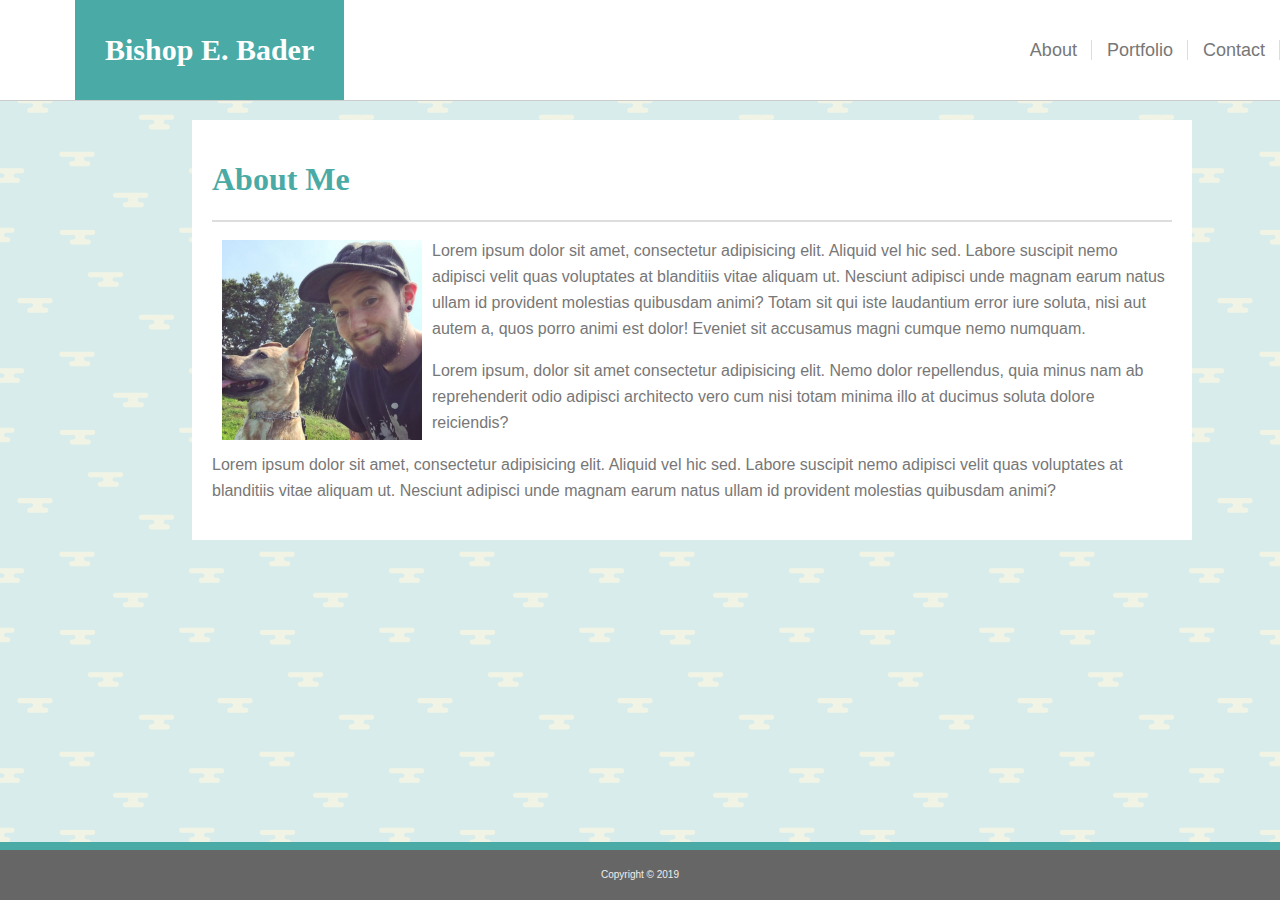
<file: index.html>
<!DOCTYPE html>
<head>
    <meta name="viewport" content="width=device-width, initial-scale=1.0">
    <link rel="stylesheet" type="text/css" href="assets/css/style.css">
    <link rel="stylesheet" type="text/css" href="assets/css/menu.css">
    <title>Weclome!</title>
</head>
<body>
    <header class="top">
        <name class="fixed">Bishop E. Bader</name>
        <ul>
            <li class="listitem"><a href="./contact.html">Contact</a></li>
            <li class="listitem"><a href="./portfolio.html">Portfolio</a></li>
            <li class="listitem"><a href="./index.html">About</a></li>
        </ul>
        
    </header>
    <div id="wrapper">
        <content class="middle">
            <h1>About Me</h1>
            <hr>
            <img id="bioimg" class="clearfix" src="./assets/images/meAndWinnie.PNG">
            <p>
                Lorem ipsum dolor sit amet, consectetur adipisicing elit. Aliquid vel hic sed. Labore suscipit nemo 
                adipisci velit quas voluptates at blanditiis vitae aliquam ut. Nesciunt adipisci unde magnam earum natus 
                ullam id provident molestias quibusdam animi? Totam sit qui iste laudantium error iure soluta, nisi aut 
                autem a, quos porro animi est dolor! Eveniet sit accusamus magni cumque nemo numquam.
            </p>
            <p>
                Lorem ipsum, dolor sit amet consectetur adipisicing elit. Nemo dolor repellendus, quia minus nam ab reprehenderit odio adipisci architecto vero cum nisi totam minima illo at ducimus soluta dolore reiciendis?
            </p>
            <p>
                Lorem ipsum dolor sit amet, consectetur adipisicing elit. Aliquid vel hic sed. Labore suscipit nemo 
                adipisci velit quas voluptates at blanditiis vitae aliquam ut. Nesciunt adipisci unde magnam earum natus 
                ullam id provident molestias quibusdam animi?
            </p>
        </content>
    </div>
    <footer class="bottom">
        Copyright &copy; 2019
    </footer>
</body>
</html>
</file>
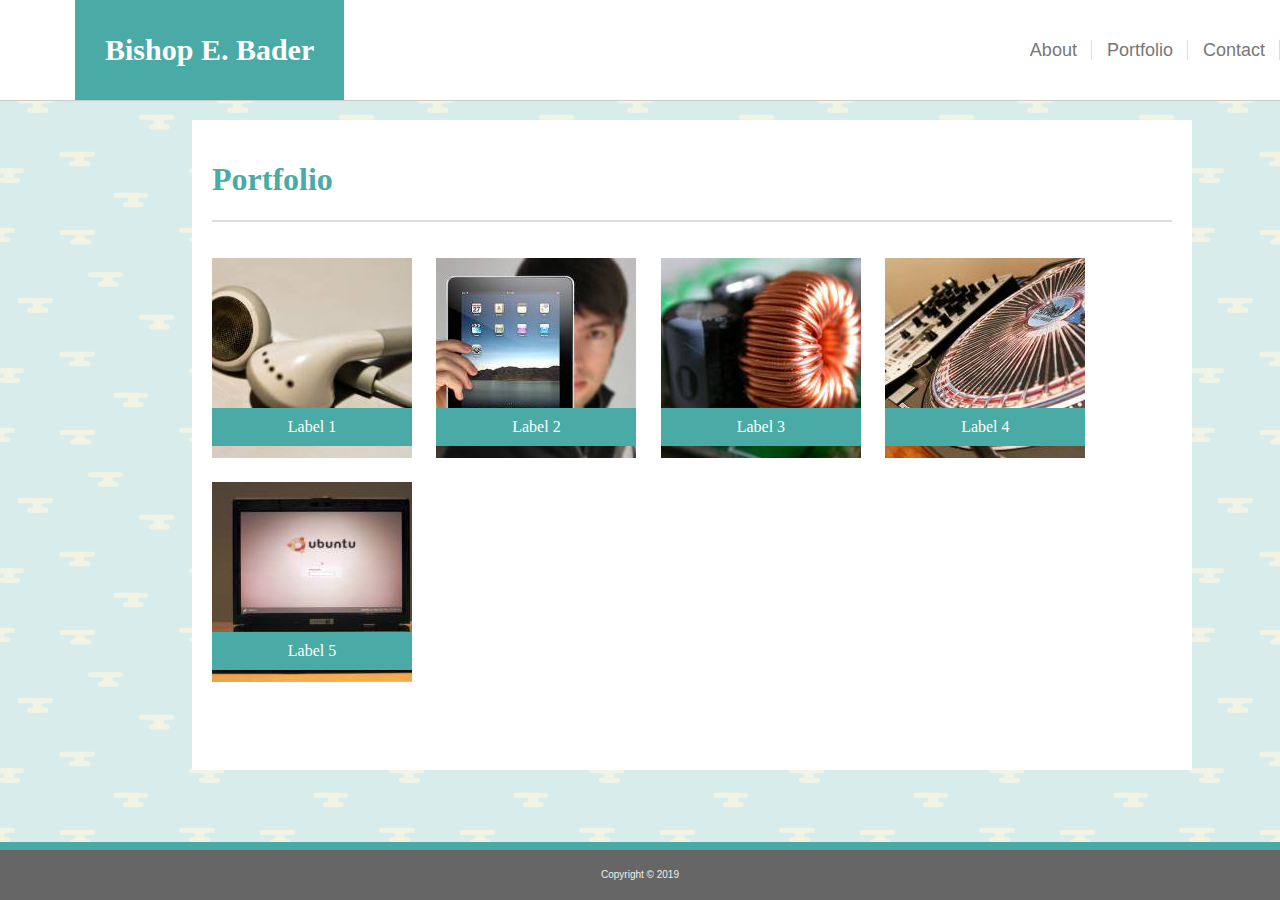
<file: portfolio.html>
<!DOCTYPE html>
<head>
    <meta name="viewport" content="width=device-width, initial-scale=1.0">
    <link rel="stylesheet" type="text/css" href="assets/css/style.css">
    <link rel="stylesheet" type="text/css" href="assets/css/menu.css">
    <link rel="stylesheet" type="text/css" href="assets/css/portfolio_images.css">
    <title>Weclome!</title>
</head>
<body>
    <header class="top">
        <ul>
            <li class="listitem"><a href="./contact.html">Contact</a></li>
            <li class="listitem"><a href="./portfolio.html">Portfolio</a></li>
            <li class="listitem"><a href="./index.html">About</a></li>
        </ul>
        <name class="fixed">Bishop E. Bader</name>
    </header>
    <div id="wrapper">
        <content class="middle">
            <h1>Portfolio</h1>
            <hr>
            <br>
            <div class="gallery">
                <a href="#">
                    <img src="./assets/images/headphones.jpg">
                </a>
                <div class="labels">Label 1</div>
            </div>
            <div class="gallery">
                <a href="#">
                    <img src="./assets/images/ipad.jpg">
                </a>
                <div class="labels">Label 2</div>
            </div>
            <div class="gallery">
                <a href="#">
                    <img src="./assets/images/mobo.jpg">
                </a>
                <div class="labels">Label 3</div>
            </div>
            <div class="gallery">
                <a href="#">
                    <img src="./assets/images/recordplayer.jpg">
                </a>
                <div class="labels">Label 4</div>
            </div>
            <div class="gallery">
                <a href="#">
                    <img src="./assets/images/ubuntu.jpg">
                </a>
                <div class="labels">Label 5</div>
            </div>
            <br><br><br><br>
        </content>
    </div>
    <footer class="bottom">
        Copyright &copy; 2019
    </footer>
</body>
</html>
</file>
<file: assets/css/style.css>
body {
    background-image: url("../images/cloudy-day.png");
    font-family: 'Arial', 'Helvetica Neue', Helvetica, sans-serif;
    color: #777777;
    margin: 0px;
}

h1 {
    color: #4aaaa5;
    font-family: 'Georgia', Times, Times New Roman, serif;
}

hr {
    border: .5px solid #ddd;
}

p {
    line-height: 26px;
}

.top {
    position: fixed;
    background-color: #fff;
    width: 100%;
    height: 100px;
    top: 0;
    margin: 0;
    text-align: right;
    line-height: 100px;
    border-bottom: 1px solid #ccc;
    z-index: 1000;
}

.fixed {
    position: fixed;
    float: left;
    background-color: #4aaaa5;
    height: 100px;
    top: 0;
    left: 75px;
    padding: 0px 30px;
    color: #fff;
    font-size: 30px;
    font-family: 'Georgia', Times, Times New Roman, serif;
    font-weight: bold;
}

#bioimg {
    float: left;
    width: 200px;
    height: 200px;
    padding: 10px;
}

#wrapper {
    margin: auto;
    width: 70%;
}

.middle {
    background-color: #fff;
    width: 960px;
    margin-top: 120px;
    padding: 20px;
    display: block;
	clear: both;
}

.bottom {
    position: fixed;
    background-color: #666;
    color: #eee;
    font-size: 10px;
    width: 100%;
    height: 50px;
    bottom: 0;
    text-align: center;
    line-height: 50px;
    border-top: 8px solid #4aaaa5;
}

.form {
    font-family: 'Arial', 'Helvetica Neue', Helvetica, sans-serif;
    width: 100%;
    height: 16px;
    padding: 2px;
    resize: none;
}

.lrgform {
    font-family: 'Arial', 'Helvetica Neue', Helvetica, sans-serif;
    width: 100%;
    height: 100px;
    padding: 2px;
    resize: none;
}

.button {
    background-color: #4aaaa5;
    color: #fff;
    border: none;
    padding: 10px 20px;
}

/* Media queries */
@media only screen and (max-width: 980px) {

    .top {
        width: 980px;
    }

    .middle {
        width: 600px;
    }

}

/* For tablets */
@media only screen and (max-width: 768px) {

    .top {
        width: 768px;
    }

    .middle {
        width: 500px;
    }

}

/* For smart phones */
@media only screen and (max-width: 640px) {

    .fixed {
        height: 70px;
        width: 640px;
        top: 0;
        margin: 0;
        left: 0;
        font-size: 30px;
        line-height: 70px;
        padding: 0;
    }

    .top {
        width: 640px;
        height: 50px;
        top: 70px;
        text-align: center;
        line-height: 50px;
        border-bottom: 1px solid #ccc;
        z-index: 1000;
    }

    .middle {
        width: 400px;
        margin-top: 150px;
    }


}
</file>
<file: assets/css/menu.css>
ul {
    list-style-type: none;
    margin: 0;
    padding: 0;
    background-color: #fff;
  }

li {
  float: right;
}

.listitem {
  position: relative;
}

.listitem:after {
  content: '';
  height: 20%;
  width: 1px;
  position: absolute;
  right: 0;
  top: 40px;
  background-color: #ddd;
}
  
li a {
  display: block;
  color: #777777;
  font-size: 18px;
  text-decoration: none;
  padding: 0px 15px;
}

li a:hover {
  color: #EEC584;
}

@media only screen and (max-width: 640px) {

  ul {
    margin-right: 185px;
  }

  .listitem:after {
    content: '';
    height: 25%;
    width: 1px;
    position: absolute;
    right: 0;
    top: 20px;
    background-color: #ddd;
  }

}
</file>
<file: assets/css/portfolio_images.css>
.gallery {
    position: relative;
    padding: 10px 20px 10px 0px;
    clear: both;
    display: inline-block;
    z-index: 0;
}

.labels {
    position: absolute;
    margin: 0;
    padding: 10px 0px;
    top: 160px;
    background-color: #4aaaa5;
    color: #fff;
    font-family: 'Georgia', Times, Times New Roman, serif;
    text-align: center;
    width: 200px;
}

.gallery:hover {
    filter: grayscale(100%);
}
</file>
